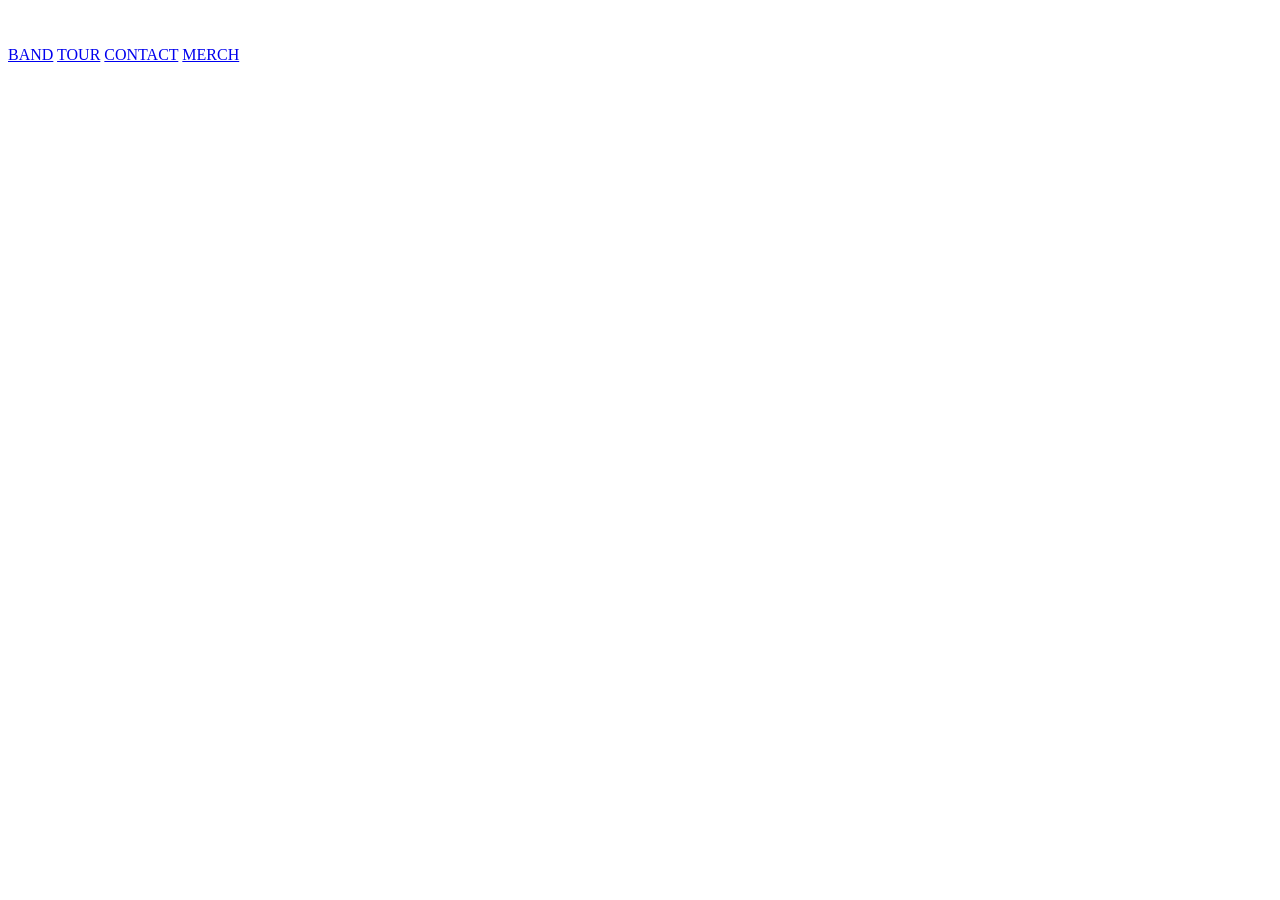
<file: testhtml.html>
<!DOCTYPE html>
<!--
Click nbfs://nbhost/SystemFileSystem/Templates/Licenses/license-default.txt to change this license
Click nbfs://nbhost/SystemFileSystem/Templates/ClientSide/html.html to edit this template
-->
<html>
    <head>
        <title>TODO supply a title</title>
        <meta charset="UTF-8">
        <meta name="viewport" content="width=device-width, initial-scale=1.0">
    </head>
    <body>
<div id="navDemo" class="w3-bar-block w3-black w3-hide w3-hide-large w3-hide-medium w3-top" style="margin-top:46px">
  <a href="#band" class="w3-bar-item w3-button w3-padding-large" onclick="myFunction()">BAND</a>
  <a href="#tour" class="w3-bar-item w3-button w3-padding-large" onclick="myFunction()">TOUR</a>
  <a href="#contact" class="w3-bar-item w3-button w3-padding-large" onclick="myFunction()">CONTACT</a>
  <a href="#" class="w3-bar-item w3-button w3-padding-large" onclick="myFunction()">MERCH</a>
</div>
    </body>
</html>
</file>
